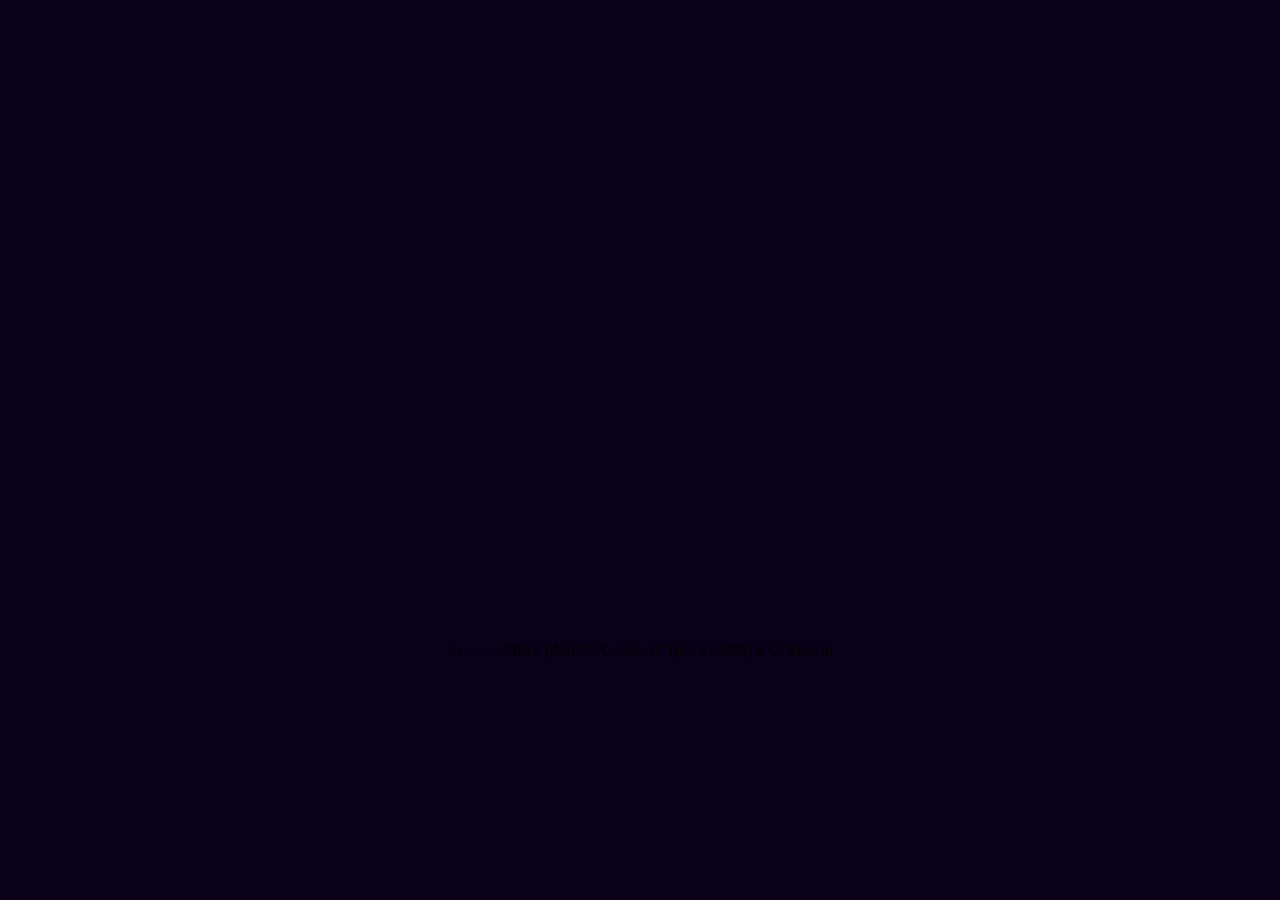
<file: index.html>
<!DOCTYPE html>
<html>
	<head>
		<title>Hello</title>
		<style>
			.center {
				margin: auto;
				width: 60%;
				padding: 50px;
			}
		</style>
	</head>
	<body style="background-color:rgb(10, 0, 25);">
		<div class="center">
			<iframe src="https://www.lexaloffle.com/bbs/widget.php?pid=ml06balloondanmaku0" allowfullscreen width="621" height="513" style="border:none; overflow:hidden"></iframe>
		</div>
		<p style="text-align: center">
			↑↓→←: Move (duh)\n
			X: Use Air (not a bomb)\n
			C: Slow\n
		</p>
	</body>
</html>
</file>
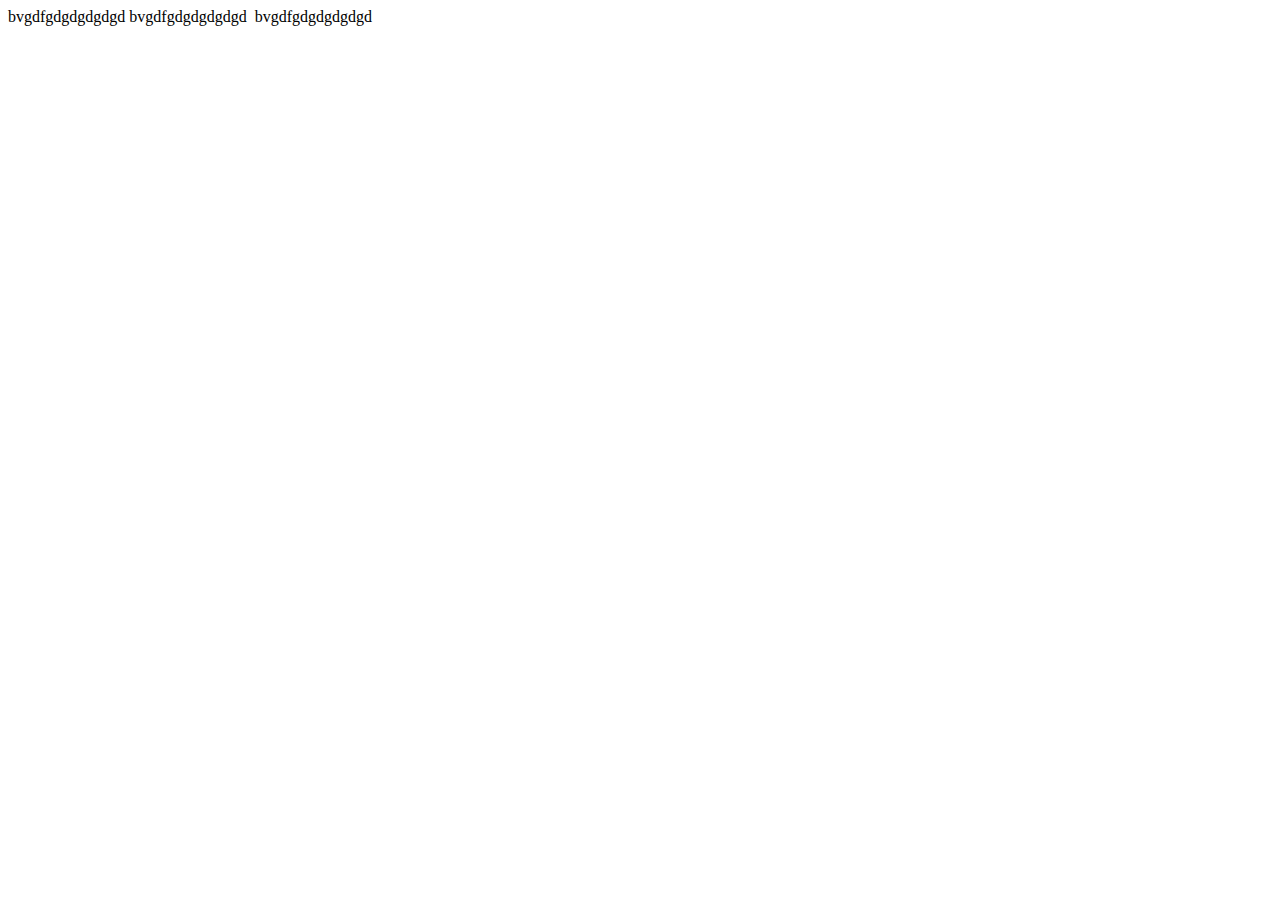
<file: bvgdfgdgdgdgdgd.html>
<!DOCTYPE html>
<html>
  <head>
    bvgdfgdgdgdgdgd
  </head>
  <body>

  <a>bvgdfgdgdgdgdgd<a>
  <img scr="https://cdn.discordapp.com/attachments/937158475417522246/954172449942011964/unknown.png">
  <a>bvgdfgdgdgdgdgd</a>
  
  </body>
</html>
</file>
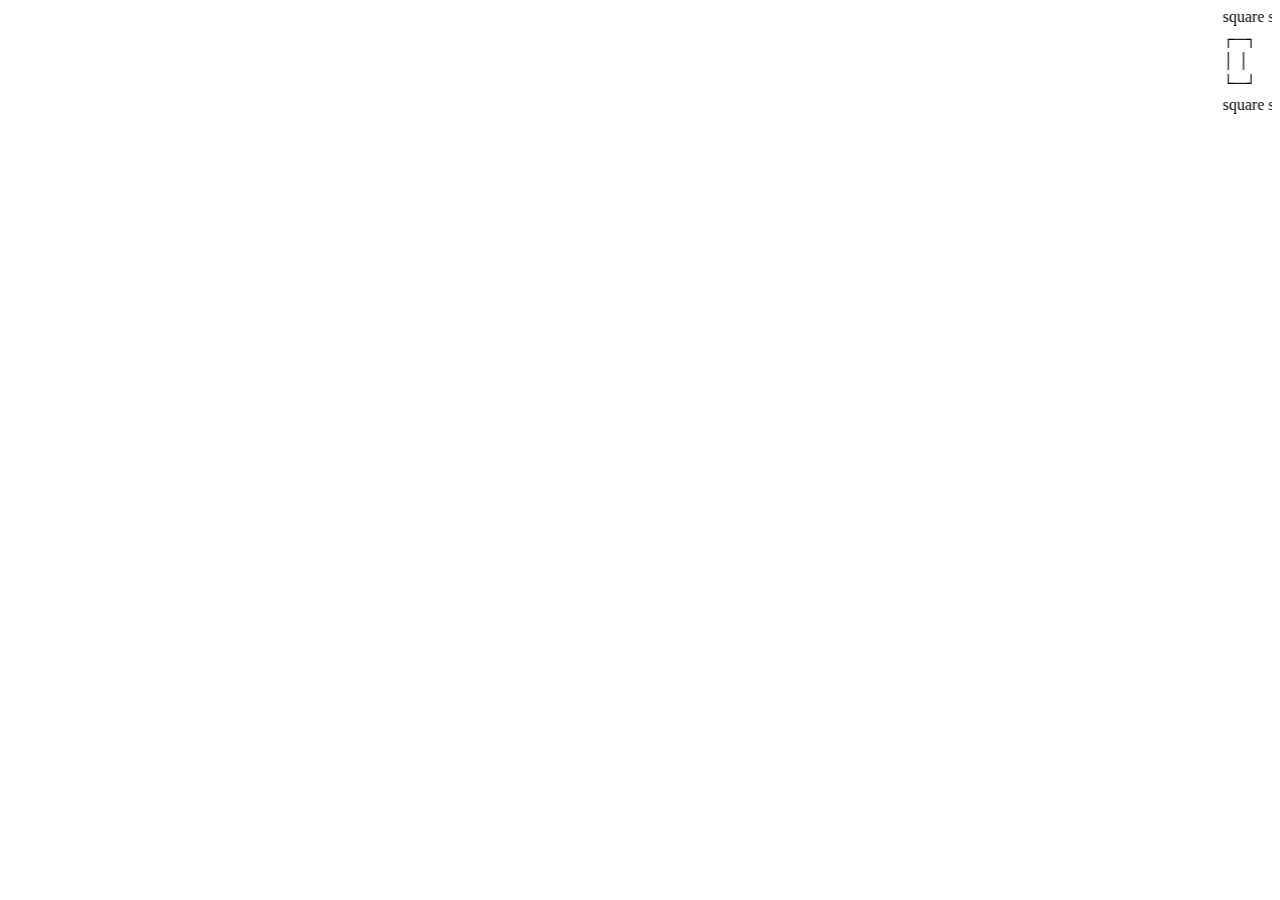
<file: square.html>
<!DOCTYPE html>
<html><body>
<marquee>square square square square square square square square square </marquee>
<marquee>┌─┐</marquee>
<marquee>│ │</marquee>
<marquee>└─┘</marquee>
<marquee>square square square square square square square square square </marquee>
</body></html>
</file>
